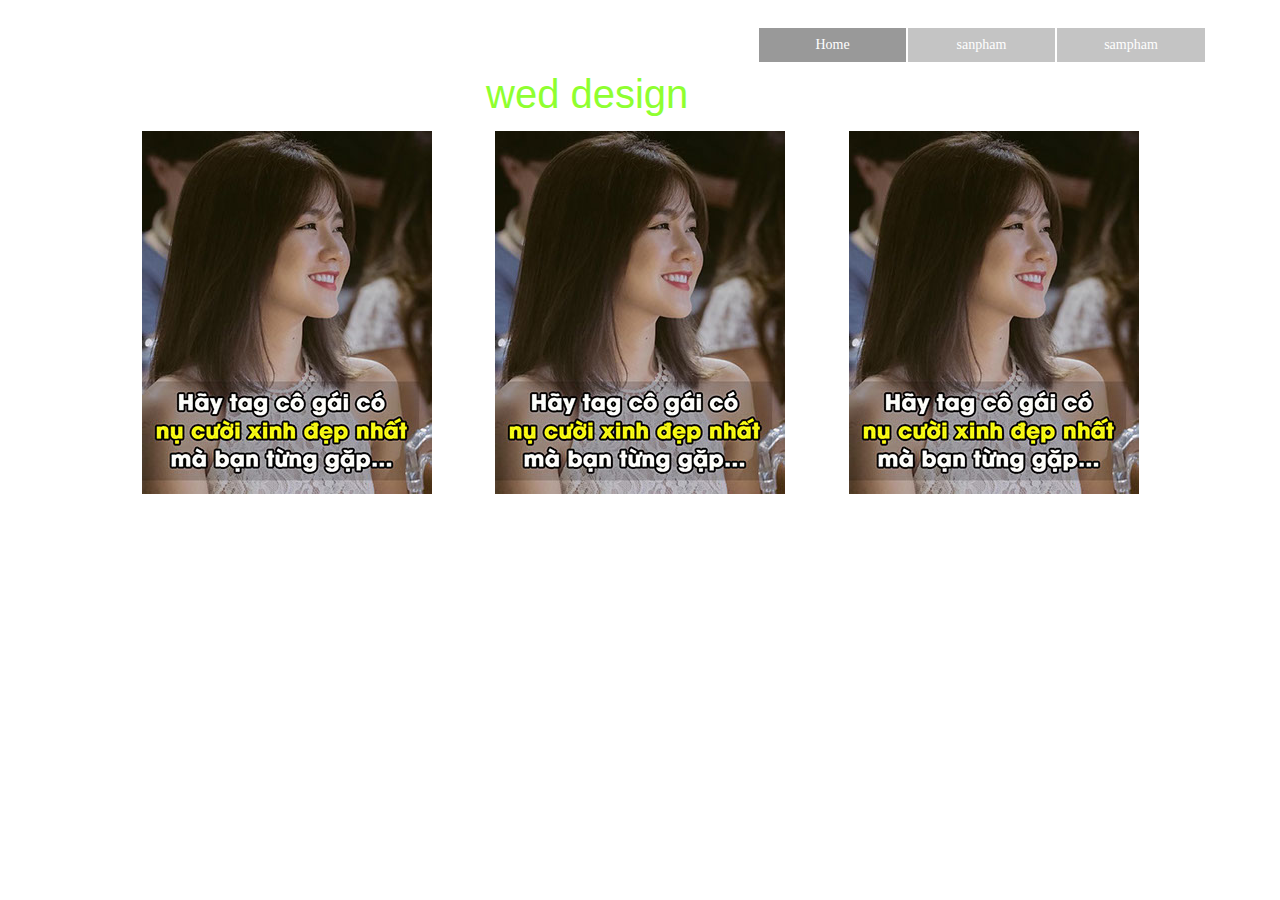
<file: index.html>
<!DOCTYPE html>
<html class="nojs html" lang="en-US">
 <head>

  <script type="text/javascript">
   if(typeof Muse == "undefined") window.Muse = {}; window.Muse.assets = {"required":["jquery-1.8.3.min.js", "museutils.js", "jquery.musemenu.js", "jquery.watch.js", "index.css"], "outOfDate":[]};
</script>
  
  <meta http-equiv="Content-type" content="text/html;charset=UTF-8"/>
  <meta name="generator" content="2015.1.1.343"/>
  <title>Home</title>
  <!-- CSS -->
  <link rel="stylesheet" type="text/css" href="css/site_global.css?131700929"/>
  <link rel="stylesheet" type="text/css" href="css/master_a-master.css?4068704453"/>
  <link rel="stylesheet" type="text/css" href="css/index.css?3885830662" id="pagesheet"/>
  <!-- Other scripts -->
  <script type="text/javascript">
   document.documentElement.className = document.documentElement.className.replace(/\bnojs\b/g, 'js');
</script>
  <!-- JS includes -->
  <!--[if lt IE 9]>
  <script src="scripts/html5shiv.js?4241844378" type="text/javascript"></script>
  <![endif]-->
   </head>
 <body>

  <div class="clearfix" id="page"><!-- column -->
   <nav class="MenuBar clearfix colelem" id="menuu377"><!-- horizontal box -->
    <div class="MenuItemContainer clearfix grpelem" id="u385"><!-- vertical box -->
     <a class="nonblock nontext MenuItem MenuItemWithSubMenu MuseMenuActive clearfix colelem" id="u386" href="index.html"><!-- horizontal box --><div class="MenuItemLabel NoWrap clearfix grpelem" id="u387-4"><!-- content --><p>Home</p></div></a>
    </div>
    <div class="MenuItemContainer clearfix grpelem" id="u378"><!-- vertical box -->
     <a class="nonblock nontext MenuItem MenuItemWithSubMenu clearfix colelem" id="u379" href="sanpham.html"><!-- horizontal box --><div class="MenuItemLabel NoWrap clearfix grpelem" id="u380-4"><!-- content --><p>sanpham</p></div></a>
    </div>
    <div class="MenuItemContainer clearfix grpelem" id="u455"><!-- vertical box -->
     <a class="nonblock nontext MenuItem MenuItemWithSubMenu clearfix colelem" id="u456" href="sampham.html"><!-- horizontal box --><div class="MenuItemLabel NoWrap clearfix grpelem" id="u457-4"><!-- content --><p>sampham</p></div></a>
    </div>
   </nav>
   <div class="clearfix colelem" id="u118-4"><!-- content -->
    <p>wed design</p>
   </div>
   <div class="clearfix colelem" id="pu94"><!-- group -->
    <div class="clip_frame grpelem" id="u94"><!-- image -->
     <img class="block" id="u94_img" src="images/17796253_2046518975396552_8589470364572075438_n.jpg" alt="" width="290" height="363"/>
    </div>
    <div class="clip_frame grpelem" id="u104"><!-- image -->
     <img class="block" id="u104_img" src="images/17796253_2046518975396552_8589470364572075438_n.jpg" alt="" width="290" height="363"/>
    </div>
    <div class="clip_frame grpelem" id="u111"><!-- image -->
     <img class="block" id="u111_img" src="images/17796253_2046518975396552_8589470364572075438_n.jpg" alt="" width="290" height="363"/>
    </div>
   </div>
   <div class="verticalspacer"></div>
  </div>
  <!-- JS includes -->
  <script type="text/javascript">
   if (document.location.protocol != 'https:') document.write('\x3Cscript src="http://musecdn.businesscatalyst.com/scripts/4.0/jquery-1.8.3.min.js" type="text/javascript">\x3C/script>');
</script>
  <script type="text/javascript">
   window.jQuery || document.write('\x3Cscript src="scripts/jquery-1.8.3.min.js" type="text/javascript">\x3C/script>');
</script>
  <script src="scripts/museutils.js?531812214" type="text/javascript"></script>
  <script src="scripts/whatinput.js?84559013" type="text/javascript"></script>
  <script src="scripts/jquery.musemenu.js?3902934130" type="text/javascript"></script>
  <script src="scripts/jquery.watch.js?3866665977" type="text/javascript"></script>
  <!-- Other scripts -->
  <script type="text/javascript">
   $(document).ready(function() { try {
(function(){var a={},b=function(a){if(a.match(/^rgb/))return a=a.replace(/\s+/g,"").match(/([\d\,]+)/gi)[0].split(","),(parseInt(a[0])<<16)+(parseInt(a[1])<<8)+parseInt(a[2]);if(a.match(/^\#/))return parseInt(a.substr(1),16);return 0};(function(){$('link[type="text/css"]').each(function(){var b=($(this).attr("href")||"").match(/\/?css\/([\w\-]+\.css)\?(\d+)/);b&&b[1]&&b[2]&&(a[b[1]]=b[2])})})();(function(){$("body").append('<div class="version" style="display:none; width:1px; height:1px;"></div>');
for(var c=$(".version"),d=0;d<Muse.assets.required.length;){var f=Muse.assets.required[d],g=f.match(/([\w\-\.]+)\.(\w+)$/),k=g&&g[1]?g[1]:null,g=g&&g[2]?g[2]:null;switch(g.toLowerCase()){case "css":k=k.replace(/\W/gi,"_").replace(/^([^a-z])/gi,"_$1");c.addClass(k);var g=b(c.css("color")),h=b(c.css("background-color"));g!=0||h!=0?(Muse.assets.required.splice(d,1),"undefined"!=typeof a[f]&&(g!=a[f]>>>24||h!=(a[f]&16777215))&&Muse.assets.outOfDate.push(f)):d++;c.removeClass(k);break;case "js":k.match(/^jquery-[\d\.]+/gi)&&
typeof $!="undefined"?Muse.assets.required.splice(d,1):d++;break;default:throw Error("Unsupported file type: "+g);}}c.remove();if(Muse.assets.outOfDate.length||Muse.assets.required.length)c="Some files on the server may be missing or incorrect. Clear browser cache and try again. If the problem persists please contact website author.",(d=location&&location.search&&location.search.match&&location.search.match(/muse_debug/gi))&&Muse.assets.outOfDate.length&&(c+="\nOut of date: "+Muse.assets.outOfDate.join(",")),d&&Muse.assets.required.length&&(c+="\nMissing: "+Muse.assets.required.join(",")),alert(c)})()})();/* body */
Muse.Utils.transformMarkupToFixBrowserProblemsPreInit();/* body */
Muse.Utils.prepHyperlinks(true);/* body */
Muse.Utils.fullPage('#page');/* 100% height page */
Muse.Utils.initWidget('.MenuBar', ['#bp_infinity'], function(elem) { return $(elem).museMenu(); });/* unifiedNavBar */
Muse.Utils.showWidgetsWhenReady();/* body */
Muse.Utils.transformMarkupToFixBrowserProblems();/* body */
} catch(e) { if (e && 'function' == typeof e.notify) e.notify(); else Muse.Assert.fail('Error calling selector function:' + e); }});
</script>
   </body>
</html>
</file>
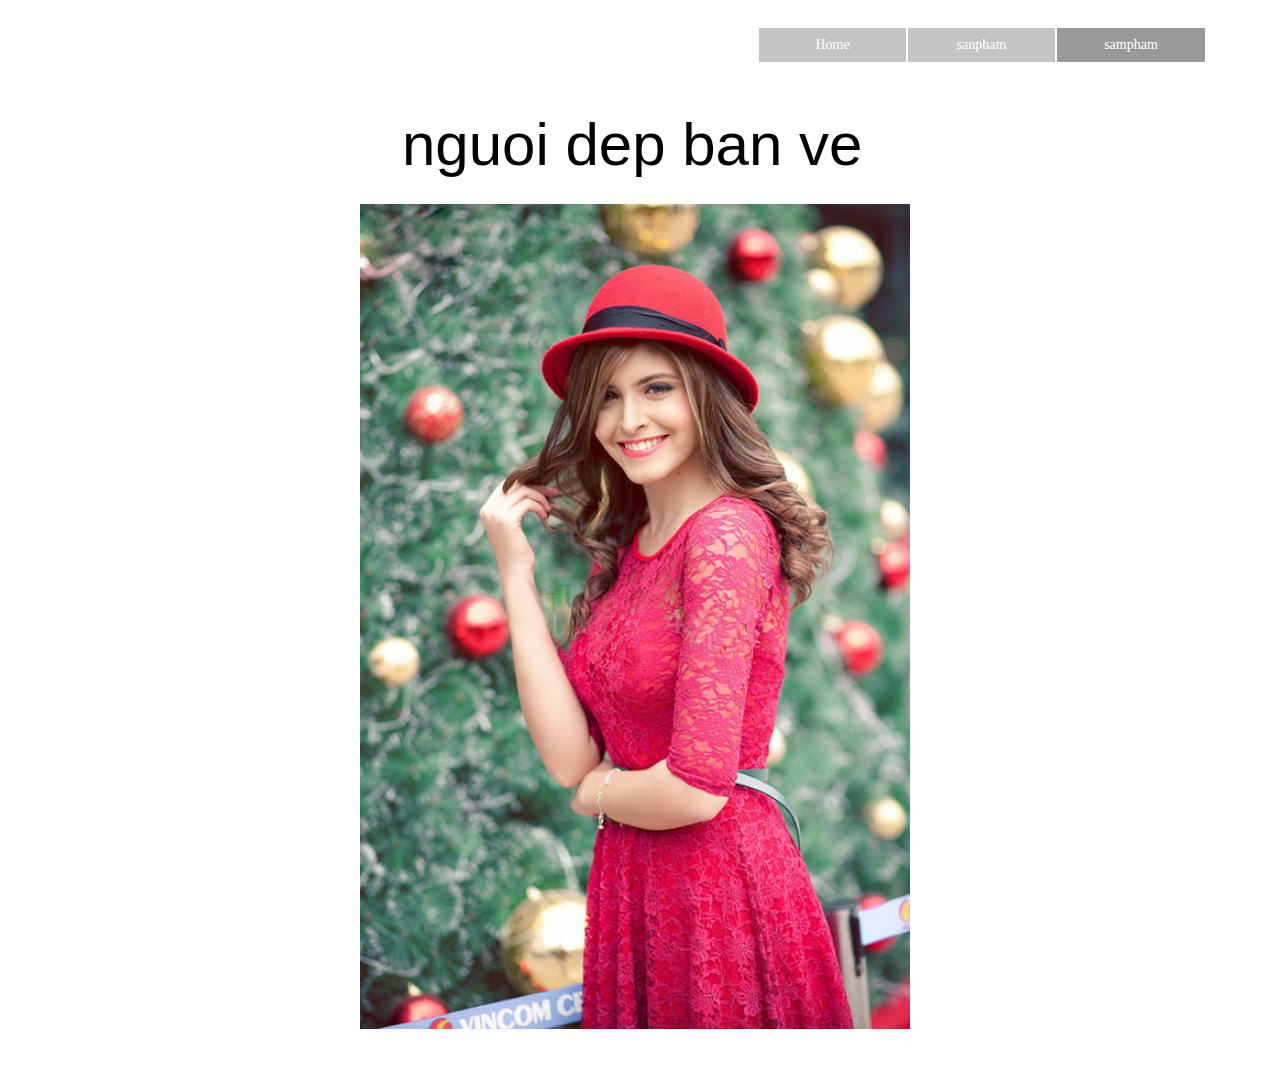
<file: sampham.html>
<!DOCTYPE html>
<html class="nojs html" lang="en-US">
 <head>

  <script type="text/javascript">
   if(typeof Muse == "undefined") window.Muse = {}; window.Muse.assets = {"required":["jquery-1.8.3.min.js", "museutils.js", "jquery.musemenu.js", "jquery.watch.js", "sampham.css"], "outOfDate":[]};
</script>
  
  <meta http-equiv="Content-type" content="text/html;charset=UTF-8"/>
  <meta name="generator" content="2015.1.1.343"/>
  <title>sampham</title>
  <!-- CSS -->
  <link rel="stylesheet" type="text/css" href="css/site_global.css?131700929"/>
  <link rel="stylesheet" type="text/css" href="css/master_a-master.css?4068704453"/>
  <link rel="stylesheet" type="text/css" href="css/sampham.css?3926265513" id="pagesheet"/>
  <!-- Other scripts -->
  <script type="text/javascript">
   document.documentElement.className = document.documentElement.className.replace(/\bnojs\b/g, 'js');
</script>
  <!-- JS includes -->
  <!--[if lt IE 9]>
  <script src="scripts/html5shiv.js?4241844378" type="text/javascript"></script>
  <![endif]-->
   </head>
 <body>

  <div class="clearfix" id="page"><!-- column -->
   <nav class="MenuBar clearfix colelem" id="menuu377"><!-- horizontal box -->
    <div class="MenuItemContainer clearfix grpelem" id="u385"><!-- vertical box -->
     <a class="nonblock nontext MenuItem MenuItemWithSubMenu clearfix colelem" id="u386" href="index.html"><!-- horizontal box --><div class="MenuItemLabel NoWrap clearfix grpelem" id="u387-4"><!-- content --><p>Home</p></div></a>
    </div>
    <div class="MenuItemContainer clearfix grpelem" id="u378"><!-- vertical box -->
     <a class="nonblock nontext MenuItem MenuItemWithSubMenu clearfix colelem" id="u379" href="sanpham.html"><!-- horizontal box --><div class="MenuItemLabel NoWrap clearfix grpelem" id="u380-4"><!-- content --><p>sanpham</p></div></a>
    </div>
    <div class="MenuItemContainer clearfix grpelem" id="u455"><!-- vertical box -->
     <a class="nonblock nontext MenuItem MenuItemWithSubMenu MuseMenuActive clearfix colelem" id="u456" href="sampham.html"><!-- horizontal box --><div class="MenuItemLabel NoWrap clearfix grpelem" id="u457-4"><!-- content --><p>sampham</p></div></a>
    </div>
   </nav>
   <div class="clearfix colelem" id="u486-4"><!-- content -->
    <p>nguoi dep ban ve</p>
   </div>
   <div class="clip_frame colelem" id="u476"><!-- image -->
    <img class="block" id="u476_img" src="images/nhung-kieu-toc-dai-uon-xoan-dep-tuong-9.jpg" alt="" width="550" height="825"/>
   </div>
   <div class="verticalspacer"></div>
  </div>
  <!-- JS includes -->
  <script type="text/javascript">
   if (document.location.protocol != 'https:') document.write('\x3Cscript src="http://musecdn.businesscatalyst.com/scripts/4.0/jquery-1.8.3.min.js" type="text/javascript">\x3C/script>');
</script>
  <script type="text/javascript">
   window.jQuery || document.write('\x3Cscript src="scripts/jquery-1.8.3.min.js" type="text/javascript">\x3C/script>');
</script>
  <script src="scripts/museutils.js?531812214" type="text/javascript"></script>
  <script src="scripts/whatinput.js?84559013" type="text/javascript"></script>
  <script src="scripts/jquery.musemenu.js?3902934130" type="text/javascript"></script>
  <script src="scripts/jquery.watch.js?3866665977" type="text/javascript"></script>
  <!-- Other scripts -->
  <script type="text/javascript">
   $(document).ready(function() { try {
(function(){var a={},b=function(a){if(a.match(/^rgb/))return a=a.replace(/\s+/g,"").match(/([\d\,]+)/gi)[0].split(","),(parseInt(a[0])<<16)+(parseInt(a[1])<<8)+parseInt(a[2]);if(a.match(/^\#/))return parseInt(a.substr(1),16);return 0};(function(){$('link[type="text/css"]').each(function(){var b=($(this).attr("href")||"").match(/\/?css\/([\w\-]+\.css)\?(\d+)/);b&&b[1]&&b[2]&&(a[b[1]]=b[2])})})();(function(){$("body").append('<div class="version" style="display:none; width:1px; height:1px;"></div>');
for(var c=$(".version"),d=0;d<Muse.assets.required.length;){var f=Muse.assets.required[d],g=f.match(/([\w\-\.]+)\.(\w+)$/),k=g&&g[1]?g[1]:null,g=g&&g[2]?g[2]:null;switch(g.toLowerCase()){case "css":k=k.replace(/\W/gi,"_").replace(/^([^a-z])/gi,"_$1");c.addClass(k);var g=b(c.css("color")),h=b(c.css("background-color"));g!=0||h!=0?(Muse.assets.required.splice(d,1),"undefined"!=typeof a[f]&&(g!=a[f]>>>24||h!=(a[f]&16777215))&&Muse.assets.outOfDate.push(f)):d++;c.removeClass(k);break;case "js":k.match(/^jquery-[\d\.]+/gi)&&
typeof $!="undefined"?Muse.assets.required.splice(d,1):d++;break;default:throw Error("Unsupported file type: "+g);}}c.remove();if(Muse.assets.outOfDate.length||Muse.assets.required.length)c="Some files on the server may be missing or incorrect. Clear browser cache and try again. If the problem persists please contact website author.",(d=location&&location.search&&location.search.match&&location.search.match(/muse_debug/gi))&&Muse.assets.outOfDate.length&&(c+="\nOut of date: "+Muse.assets.outOfDate.join(",")),d&&Muse.assets.required.length&&(c+="\nMissing: "+Muse.assets.required.join(",")),alert(c)})()})();/* body */
Muse.Utils.transformMarkupToFixBrowserProblemsPreInit();/* body */
Muse.Utils.prepHyperlinks(true);/* body */
Muse.Utils.fullPage('#page');/* 100% height page */
Muse.Utils.initWidget('.MenuBar', ['#bp_infinity'], function(elem) { return $(elem).museMenu(); });/* unifiedNavBar */
Muse.Utils.showWidgetsWhenReady();/* body */
Muse.Utils.transformMarkupToFixBrowserProblems();/* body */
} catch(e) { if (e && 'function' == typeof e.notify) e.notify(); else Muse.Assert.fail('Error calling selector function:' + e); }});
</script>
   </body>
</html>
</file>
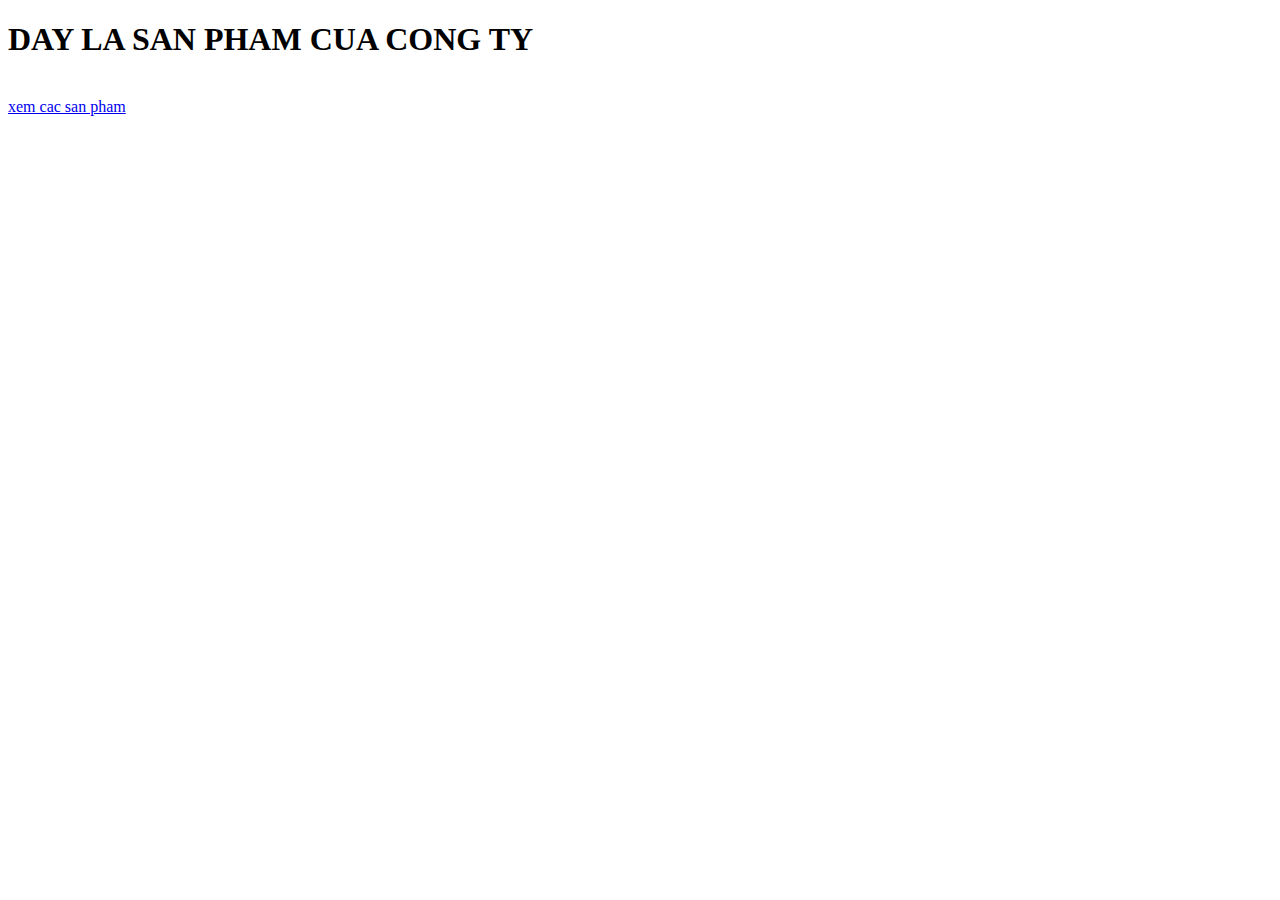
<file: sanpham.html>
<!DOCTYPE html>
<html lang="en">
<head>
	<meta charset="UTF-8">
	<title>wed ca nhan</title>
</head>
<body>
	<h1> DAY LA SAN PHAM CUA CONG TY</h1>
	<br>
	<a href="sampham.html">xem cac san pham</a>
	
</body>
</html>
</file>
<file: css/site_global.css>
html
{
	min-height: 100%;
	min-width: 100%;
	-ms-text-size-adjust: none;
}

body,div,dl,dt,dd,ul,ol,li,nav,h1,h2,h3,h4,h5,h6,pre,code,form,fieldset,legend,input,button,textarea,p,blockquote,th,td,a
{
	margin: 0px;
	padding: 0px;
	border-width: 0px;
	border-style: solid;
	border-color: transparent;
	-webkit-transform-origin: left top;
	-ms-transform-origin: left top;
	-o-transform-origin: left top;
	transform-origin: left top;
	background-repeat: no-repeat;
}

.transition
{
	-webkit-transition-property: background-image,background-position,background-color,border-color,border-radius,color,font-size,font-style,font-weight,letter-spacing,line-height,text-align,box-shadow,text-shadow,opacity;
	transition-property: background-image,background-position,background-color,border-color,border-radius,color,font-size,font-style,font-weight,letter-spacing,line-height,text-align,box-shadow,text-shadow,opacity;
}

.transition *
{
	-webkit-transition: inherit;
	transition: inherit;
}

table
{
	border-collapse: collapse;
	border-spacing: 0px;
}

fieldset,img
{
	border: 0px;
	border-style: solid;
	-webkit-transform-origin: left top;
	-ms-transform-origin: left top;
	-o-transform-origin: left top;
	transform-origin: left top;
}

address,caption,cite,code,dfn,em,strong,th,var,optgroup
{
	font-style: inherit;
	font-weight: inherit;
}

del,ins
{
	text-decoration: none;
}

li
{
	list-style: none;
}

caption,th
{
	text-align: left;
}

h1,h2,h3,h4,h5,h6
{
	font-size: 100%;
	font-weight: inherit;
}

input,button,textarea,select,optgroup,option
{
	font-family: inherit;
	font-size: inherit;
	font-style: inherit;
	font-weight: inherit;
}

body
{
	font-family: Arial, Helvetica Neue, Helvetica, sans-serif;
	text-align: left;
	font-size: 14px;
	line-height: 17px;
	word-wrap: break-word;
	text-rendering: optimizeLegibility;/* kerning, primarily */
	-moz-font-feature-settings: 'liga';
	-ms-font-feature-settings: 'liga';
	-webkit-font-feature-settings: 'liga';
	font-feature-settings: 'liga';
}

a:link
{
	color: #0000FF;
	text-decoration: underline;
}

a:visited
{
	color: #800080;
	text-decoration: underline;
}

a:hover
{
	color: #0000FF;
	text-decoration: underline;
}

a:active
{
	color: #EE0000;
	text-decoration: underline;
}

a.nontext /* used to override default properties of 'a' tag */
{
	color: black;
	text-decoration: none;
	font-style: normal;
	font-weight: normal;
}

.normal_text
{
	color: #000000;
	direction: ltr;
	font-family: Arial, Helvetica Neue, Helvetica, sans-serif;
	font-size: 14px;
	font-style: normal;
	font-weight: normal;
	letter-spacing: 0px;
	line-height: 17px;
	text-align: left;
	text-decoration: none;
	text-indent: 0px;
	text-transform: none;
	vertical-align: 0px;
	padding: 0px;
}

.list0 li:before
{
	position: absolute;
	right: 100%;
	letter-spacing: 0px;
	text-decoration: none;
	font-weight: normal;
	font-style: normal;
}

.rtl-list li:before
{
	right: auto;
	left: 100%;
}

.nls-None > li:before,.nls-None .list3 > li:before,.nls-None .list6 > li:before
{
	margin-right: 6px;
	content: '•';
}

.nls-None .list1 > li:before,.nls-None .list4 > li:before,.nls-None .list7 > li:before
{
	margin-right: 6px;
	content: '○';
}

.nls-None,.nls-None .list1,.nls-None .list2,.nls-None .list3,.nls-None .list4,.nls-None .list5,.nls-None .list6,.nls-None .list7,.nls-None .list8
{
	padding-left: 34px;
}

.nls-None.rtl-list,.nls-None .list1.rtl-list,.nls-None .list2.rtl-list,.nls-None .list3.rtl-list,.nls-None .list4.rtl-list,.nls-None .list5.rtl-list,.nls-None .list6.rtl-list,.nls-None .list7.rtl-list,.nls-None .list8.rtl-list
{
	padding-left: 0px;
	padding-right: 34px;
}

.nls-None .list2 > li:before,.nls-None .list5 > li:before,.nls-None .list8 > li:before
{
	margin-right: 6px;
	content: '-';
}

.nls-None.rtl-list > li:before,.nls-None .list1.rtl-list > li:before,.nls-None .list2.rtl-list > li:before,.nls-None .list3.rtl-list > li:before,.nls-None .list4.rtl-list > li:before,.nls-None .list5.rtl-list > li:before,.nls-None .list6.rtl-list > li:before,.nls-None .list7.rtl-list > li:before,.nls-None .list8.rtl-list > li:before
{
	margin-right: 0px;
	margin-left: 6px;
}

.TabbedPanelsTab
{
	white-space: nowrap;
}

.MenuBar .MenuBarView,.MenuBar .SubMenuView /* Resets for ul and li in menus */
{
	display: block;
	list-style: none;
}

.MenuBar .SubMenu
{
	display: none;
	position: absolute;
}

.NoWrap
{
	white-space: nowrap;
	word-wrap: normal;
}

.rootelem /* the root of the artwork tree */
{
	margin-left: auto;
	margin-right: auto;
}

.colelem /* a child element of a column */
{
	display: inline;
	float: left;
	clear: both;
}

.clearfix:after /* force a container to fit around floated items */
{
	content: "\0020";
	visibility: hidden;
	display: block;
	height: 0px;
	clear: both;
}

*:first-child+html .clearfix /* IE7 */
{
	zoom: 1;
}

.clip_frame /* used to clip the contents as in the case of an image frame */
{
	overflow: hidden;
}

.popup_anchor /* anchors an abspos popup */
{
	position: relative;
	width: 0px;
	height: 0px;
}

.popup_element
{
	z-index: 100000;
}

.svg
{
	display: block;
	vertical-align: top;
}

span.wrap /* used to force wrap after floated array when nested inside a paragraph */
{
	content: '';
	clear: left;
	display: block;
}

span.actAsInlineDiv /* used to simulate a DIV with inline display when already nested inside a paragraph */
{
	display: inline-block;
}

.position_content,.excludeFromNormalFlow /* used when child content is larger than parent */
{
	float: left;
}

.preload_images /* used to preload images used in non-default states */
{
	position: absolute;
	overflow: hidden;
	left: -9999px;
	top: -9999px;
	height: 1px;
	width: 1px;
}

.preload /* used to specifiy the dimension of preload item */
{
	height: 1px;
	width: 1px;
}

.animateStates
{
	-webkit-transition: 0.3s ease-in-out;
	-moz-transition: 0.3s ease-in-out;
	-o-transition: 0.3s ease-in-out;
	transition: 0.3s ease-in-out;
}

[data-whatinput="mouse"] *:focus,[data-whatinput="touch"] *:focus,input:focus,textarea:focus
{
	outline: none;
}

textarea
{
	resize: none;
	overflow: auto;
}

.fld-prompt /* form placeholders cursor behavior */
{
	pointer-events: none;
}

.wrapped-input /* form inputs & placeholders let div styling show thru */
{
	position: absolute;
	top: 0px;
	left: 0px;
	background: transparent;
	border: none;
}

.submit-btn /* form submit buttons on top of sibling elements */
{
	z-index: 50000;
	cursor: pointer;
}

.anchor_item /* used to specify anchor properties */
{
	width: 22px;
	height: 18px;
}

.MenuBar .SubMenuVisible,.MenuBarVertical .SubMenuVisible,.MenuBar .SubMenu .SubMenuVisible,.popup_element.Active,span.actAsPara,.actAsDiv,a.nonblock.nontext,img.block
{
	display: block;
}

.ose_ei
{
	visibility: hidden;
	z-index: 0;
}

.widget_invisible,.js .invi,.js .mse_pre_init,.js .an_invi /* used to hide the widget before loaded */
{
	visibility: hidden;
}

.no_vert_scroll
{
	overflow-y: hidden;
}

.always_vert_scroll
{
	overflow-y: scroll;
}

.always_horz_scroll
{
	overflow-x: scroll;
}

.fullscreen
{
	overflow: hidden;
	left: 0px;
	top: 0px;
	position: fixed;
	height: 100%;
	width: 100%;
	-moz-box-sizing: border-box;
	-webkit-box-sizing: border-box;
	-ms-box-sizing: border-box;
	box-sizing: border-box;
}

.fullwidth
{
	position: absolute;
}

.borderbox
{
	-moz-box-sizing: border-box;
	-webkit-box-sizing: border-box;
	-ms-box-sizing: border-box;
	box-sizing: border-box;
}

.scroll_wrapper
{
	position: absolute;
	overflow: auto;
	left: 0px;
	right: 0px;
	top: 0px;
	bottom: 0px;
	padding-top: 0px;
	padding-bottom: 0px;
	margin-top: 0px;
	margin-bottom: 0px;
}

.browser_width > *
{
	position: absolute;
	left: 0px;
	right: 0px;
}

.list0 li,.MenuBar .MenuItemContainer,.SlideShowContentPanel .fullscreen img
{
	position: relative;
}

.grpelem,.accordion_wrapper /* a child element of a group */
{
	display: inline;
	float: left;
}

.fld-checkbox input[type=checkbox],.fld-radiobutton input[type=radio] /* Hide native checkbox */
{
	position: absolute;
	overflow: hidden;
	clip: rect(0px, 0px, 0px, 0px);
	height: 1px;
	width: 1px;
	margin: -1px;
	padding: 0px;
	border: 0px;
}

.fld-checkbox input[type=checkbox] + label,.fld-radiobutton input[type=radio] + label
{
	display: inline-block;
	background-repeat: no-repeat;
	cursor: pointer;
	float: left;
	width: 100%;
	height: 100%;
}

.pointer_cursor,.fld-recaptcha-mode,.fld-recaptcha-refresh,.fld-recaptcha-help
{
	cursor: pointer;
}

p,h1,h2,h3,h4,h5,h6,ol,ul,span.actAsPara /* disable Android font boosting */
{
	max-height: 1000000px;
}

.superscript
{
	vertical-align: super;
	font-size: 66%;
	line-height: 0px;
}

.subscript
{
	vertical-align: sub;
	font-size: 66%;
	line-height: 0px;
}

.horizontalSlideShow /* disable left-right panning on horizondal slide shows */
{
	-ms-touch-action: pan-y;
	touch-action: pan-y;
}

.verticalSlideShow /* disable up-down panning on vertical slide shows */
{
	-ms-touch-action: pan-x;
	touch-action: pan-x;
}

.colelem100,.verticalspacer /* a child element of a column that is 100% width */
{
	clear: both;
}

.popup_element.Inactive,.js .disn,.hidden,.breakpoint
{
	display: none;
}

#muse_css_mq
{
	position: absolute;
	display: none;
	background-color: #FFFFFE;
}

.fluid_height_spacer
{
	position: static;
	width: 0.01px;
	float: left;
}

@media screen and (-webkit-min-device-pixel-ratio:0)
{
	body
	{
		text-rendering: auto;
	}
}
</file>
<file: css/master_a-master.css>
#menuu377
{
	border-width: 0px;
	border-color: transparent;
	background-color: transparent;
}

#u386
{
	background-color: #C4C4C4;
}

#u386:hover
{
	background-color: #999999;
}

#u386:active
{
	background-color: #6B6B6B;
}

#u387-4
{
	border-width: 0px;
	border-color: transparent;
	background-color: transparent;
	text-align: center;
	color: #FFFFFF;
	font-family: Georgia, Palatino, Palatino Linotype, Times, Times New Roman, serif;
}

#u379
{
	background-color: #C4C4C4;
}

#u386.MuseMenuActive,#u379:hover
{
	background-color: #999999;
}

#u379:active
{
	background-color: #6B6B6B;
}

#u380-4
{
	border-width: 0px;
	border-color: transparent;
	background-color: transparent;
	text-align: center;
	color: #FFFFFF;
	font-family: Georgia, Palatino, Palatino Linotype, Times, Times New Roman, serif;
}

#u385,#u378,#u455
{
	background-color: transparent;
}

#u456
{
	background-color: #C4C4C4;
}

#u379.MuseMenuActive,#u456:hover
{
	background-color: #999999;
}

#u456:active
{
	background-color: #6B6B6B;
}

#u456.MuseMenuActive
{
	background-color: #999999;
}

#u457-4
{
	border-width: 0px;
	border-color: transparent;
	background-color: transparent;
	text-align: center;
	color: #FFFFFF;
	font-family: Georgia, Palatino, Palatino Linotype, Times, Times New Roman, serif;
}

.MenuItem /* unifiedNavBar */
{
	cursor: pointer;
}
</file>
<file: css/index.css>
.version.index /* version checker */
{
	color: #0000E7;
	background-color: #9D1206;
}

#page
{
	z-index: 1;
	width: 1063px;
	min-height: 409.72597864768693px;
	background-image: none;
	border-width: 0px;
	border-color: #000000;
	background-color: transparent;
	margin-left: auto;
	margin-right: auto;
	padding: 28px 20px 62.27402135231307px 87px;
}

#menuu377
{
	z-index: 2;
	width: 446px;
	margin-left: 617px;
	position: relative;
}

#u385
{
	width: 147px;
	min-height: 34px;
	position: relative;
	margin-right: -10000px;
}

#u386
{
	width: 147px;
	padding-bottom: 17px;
	position: relative;
}

#u386:hover
{
	width: 147px;
	min-height: 0px;
	margin: 0px;
}

#u386:active
{
	width: 147px;
	min-height: 0px;
	margin: 0px;
}

#u387-4
{
	width: 147px;
	min-height: 17px;
	position: relative;
	margin-right: -10000px;
	top: 8px;
}

#u386:hover #u387-4
{
	padding-top: 0px;
	padding-bottom: 0px;
	min-height: 17px;
	width: 147px;
	margin: 0px -10000px 0px 0px;
}

#u386:active #u387-4
{
	padding-top: 0px;
	padding-bottom: 0px;
	min-height: 17px;
	width: 147px;
	margin: 0px -10000px 0px 0px;
}

#u378
{
	width: 147px;
	min-height: 34px;
	position: relative;
	margin-right: -10000px;
	left: 149px;
}

#u379
{
	width: 147px;
	padding-bottom: 17px;
	position: relative;
}

#u386.MuseMenuActive,#u379:hover
{
	width: 147px;
	min-height: 0px;
	margin: 0px;
}

#u379:active
{
	width: 147px;
	min-height: 0px;
	margin: 0px;
}

#u379.MuseMenuActive
{
	width: 147px;
	min-height: 0px;
	margin: 0px;
}

#u380-4
{
	width: 147px;
	min-height: 17px;
	position: relative;
	margin-right: -10000px;
	top: 8px;
}

#u386.MuseMenuActive #u387-4,#u379:hover #u380-4
{
	padding-top: 0px;
	padding-bottom: 0px;
	min-height: 17px;
	width: 147px;
	margin: 0px -10000px 0px 0px;
}

#u379:active #u380-4
{
	padding-top: 0px;
	padding-bottom: 0px;
	min-height: 17px;
	width: 147px;
	margin: 0px -10000px 0px 0px;
}

#u379.MuseMenuActive #u380-4
{
	padding-top: 0px;
	padding-bottom: 0px;
	min-height: 17px;
	width: 147px;
	margin: 0px -10000px 0px 0px;
}

#u455
{
	width: 148px;
	min-height: 34px;
	position: relative;
	margin-right: -10000px;
	left: 298px;
}

#u456
{
	width: 148px;
	padding-bottom: 17px;
	position: relative;
}

#u456:hover
{
	width: 148px;
	min-height: 0px;
	margin: 0px;
}

#u456:active
{
	width: 148px;
	min-height: 0px;
	margin: 0px;
}

#u456.MuseMenuActive
{
	width: 148px;
	min-height: 0px;
	margin: 0px;
}

#u457-4
{
	width: 148px;
	min-height: 17px;
	position: relative;
	margin-right: -10000px;
	top: 8px;
}

#u456:hover #u457-4
{
	padding-top: 0px;
	padding-bottom: 0px;
	min-height: 17px;
	width: 148px;
	margin: 0px -10000px 0px 0px;
}

#u456:active #u457-4
{
	padding-top: 0px;
	padding-bottom: 0px;
	min-height: 17px;
	width: 148px;
	margin: 0px -10000px 0px 0px;
}

#u456.MuseMenuActive #u457-4
{
	padding-top: 0px;
	padding-bottom: 0px;
	min-height: 17px;
	width: 148px;
	margin: 0px -10000px 0px 0px;
}

#u118-4
{
	z-index: 27;
	width: 223px;
	min-height: 42px;
	background-color: transparent;
	font-size: 40px;
	color: #8FFF30;
	line-height: 48px;
	margin-left: 344px;
	margin-top: 8px;
	position: relative;
}

#pu94
{
	width: 0.01px;
	margin-top: 13px;
}

#u94
{
	z-index: 21;
	width: 290px;
	background-color: transparent;
	position: relative;
	margin-right: -10000px;
}

#u104
{
	z-index: 23;
	width: 290px;
	background-color: transparent;
	position: relative;
	margin-right: -10000px;
	left: 353px;
}

#u111
{
	z-index: 25;
	width: 290px;
	background-color: transparent;
	position: relative;
	margin-right: -10000px;
	left: 707px;
}

#muse_css_mq,.html
{
	background-color: #FFFFFF;
}

body
{
	position: relative;
	min-width: 1170px;
}
</file>
<file: css/sampham.css>
.version.sampham /* version checker */
{
	color: #0000EA;
	background-color: #060EA9;
}

#page
{
	z-index: 1;
	width: 845px;
	min-height: 409.99999999999943px;
	background-image: none;
	border-width: 0px;
	border-color: #000000;
	background-color: transparent;
	margin-left: auto;
	margin-right: auto;
	padding: 28px 20px 62.00000000000057px 305px;
}

#menuu377
{
	z-index: 2;
	width: 446px;
	margin-left: 399px;
	position: relative;
}

#u385
{
	width: 147px;
	min-height: 34px;
	position: relative;
	margin-right: -10000px;
}

#u386
{
	width: 147px;
	padding-bottom: 17px;
	position: relative;
}

#u386:hover
{
	width: 147px;
	min-height: 0px;
	margin: 0px;
}

#u386:active
{
	width: 147px;
	min-height: 0px;
	margin: 0px;
}

#u387-4
{
	width: 147px;
	min-height: 17px;
	position: relative;
	margin-right: -10000px;
	top: 8px;
}

#u386:hover #u387-4
{
	padding-top: 0px;
	padding-bottom: 0px;
	min-height: 17px;
	width: 147px;
	margin: 0px -10000px 0px 0px;
}

#u386:active #u387-4
{
	padding-top: 0px;
	padding-bottom: 0px;
	min-height: 17px;
	width: 147px;
	margin: 0px -10000px 0px 0px;
}

#u378
{
	width: 147px;
	min-height: 34px;
	position: relative;
	margin-right: -10000px;
	left: 149px;
}

#u379
{
	width: 147px;
	padding-bottom: 17px;
	position: relative;
}

#u386.MuseMenuActive,#u379:hover
{
	width: 147px;
	min-height: 0px;
	margin: 0px;
}

#u379:active
{
	width: 147px;
	min-height: 0px;
	margin: 0px;
}

#u379.MuseMenuActive
{
	width: 147px;
	min-height: 0px;
	margin: 0px;
}

#u380-4
{
	width: 147px;
	min-height: 17px;
	position: relative;
	margin-right: -10000px;
	top: 8px;
}

#u386.MuseMenuActive #u387-4,#u379:hover #u380-4
{
	padding-top: 0px;
	padding-bottom: 0px;
	min-height: 17px;
	width: 147px;
	margin: 0px -10000px 0px 0px;
}

#u379:active #u380-4
{
	padding-top: 0px;
	padding-bottom: 0px;
	min-height: 17px;
	width: 147px;
	margin: 0px -10000px 0px 0px;
}

#u379.MuseMenuActive #u380-4
{
	padding-top: 0px;
	padding-bottom: 0px;
	min-height: 17px;
	width: 147px;
	margin: 0px -10000px 0px 0px;
}

#u455
{
	width: 148px;
	min-height: 34px;
	position: relative;
	margin-right: -10000px;
	left: 298px;
}

#u456
{
	width: 148px;
	padding-bottom: 17px;
	position: relative;
}

#u456:hover
{
	width: 148px;
	min-height: 0px;
	margin: 0px;
}

#u456:active
{
	width: 148px;
	min-height: 0px;
	margin: 0px;
}

#u456.MuseMenuActive
{
	width: 148px;
	min-height: 0px;
	margin: 0px;
}

#u457-4
{
	width: 148px;
	min-height: 17px;
	position: relative;
	margin-right: -10000px;
	top: 8px;
}

#u456:hover #u457-4
{
	padding-top: 0px;
	padding-bottom: 0px;
	min-height: 17px;
	width: 148px;
	margin: 0px -10000px 0px 0px;
}

#u456:active #u457-4
{
	padding-top: 0px;
	padding-bottom: 0px;
	min-height: 17px;
	width: 148px;
	margin: 0px -10000px 0px 0px;
}

#u456.MuseMenuActive #u457-4
{
	padding-top: 0px;
	padding-bottom: 0px;
	min-height: 17px;
	width: 148px;
	margin: 0px -10000px 0px 0px;
}

#u486-4
{
	z-index: 23;
	width: 531px;
	min-height: 49px;
	background-color: transparent;
	font-size: 60px;
	line-height: 72px;
	margin-left: 42px;
	margin-top: 47px;
	position: relative;
}

#u476
{
	z-index: 21;
	width: 550px;
	background-color: transparent;
	margin-top: 23px;
	position: relative;
}

#muse_css_mq,.html
{
	background-color: #FFFFFF;
}

body
{
	position: relative;
	min-width: 1170px;
}
</file>
